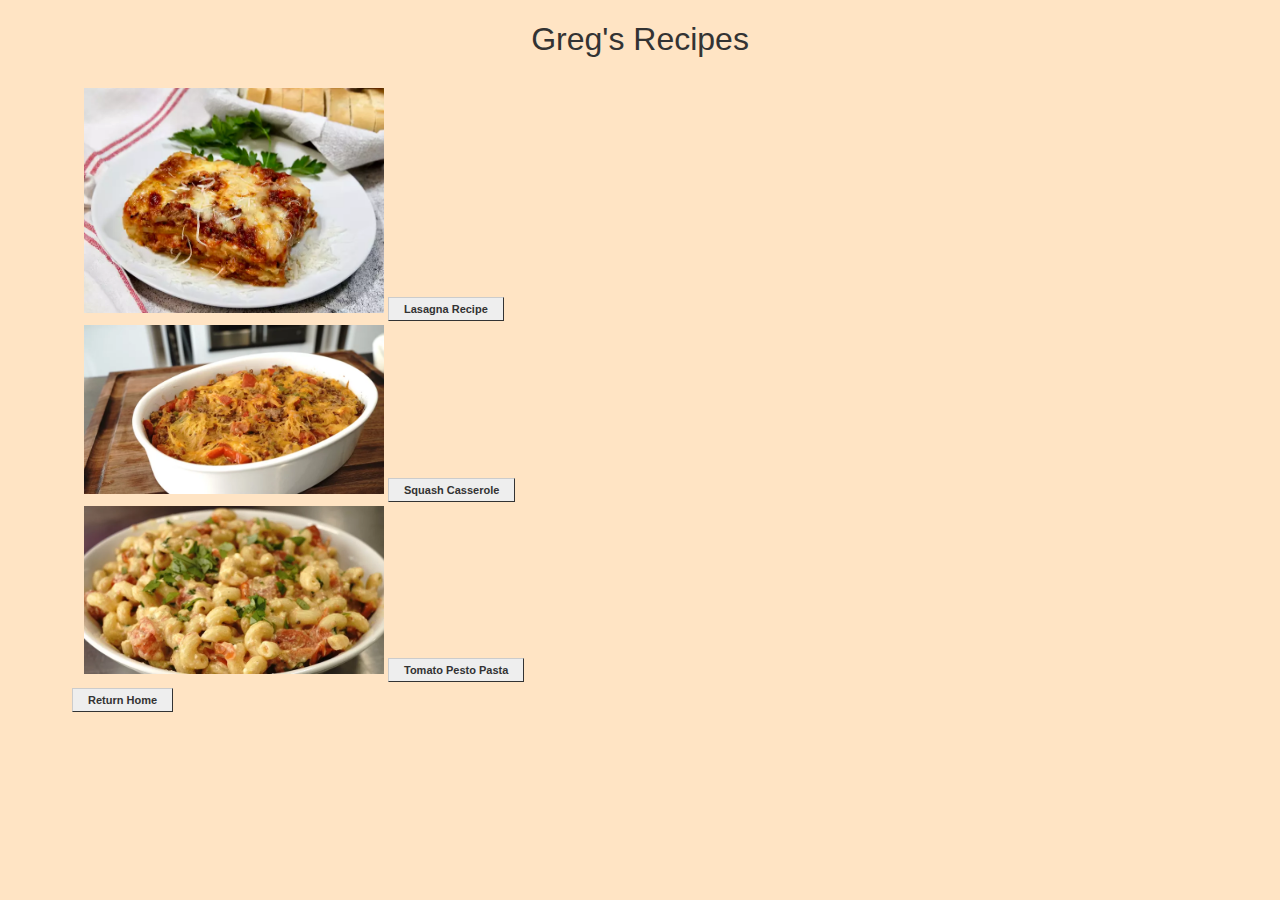
<file: index.html>
<!DOCTYPE html>
<html lang="en">
    <head>
        
        <meta charset="UTF-8">
            <meta http-equiv="X-UA-Compatible" content="IE=edge">
            <meta name="viewport" content="width=device-width, initial-scale=1.0">
            <title>Great Recipes</title>
            <link rel="stylesheet" href="style.css">
    </head>

        <body>
            <h1>Greg's Recipes</h1>
        <div class="grid">
        
            <div class="las">
            <img class="img" src="Images/lasagna.jpg">
            <a class="button" href="./Recipes/lasagna.html">Lasagna Recipe</button></a>
            
            </div>
            <div class="squash">
            <img class="img" src="Images/squash.jpg">
            <a class="button" href="./Recipes/squash-casserole.html">Squash Casserole</button></a>
            
         </div>
         <div class="pesto">
            <img class="img" src="Images/tfp.jpg">
            <a class="button" href="./Recipes/tomato-pesto-pasta.html">Tomato Pesto Pasta</button></a>
            
            </div>
        </div>
        <div>
        <a class="button" href="index.html">Return Home</a>
    </div>

        </body>



</html>
</file>
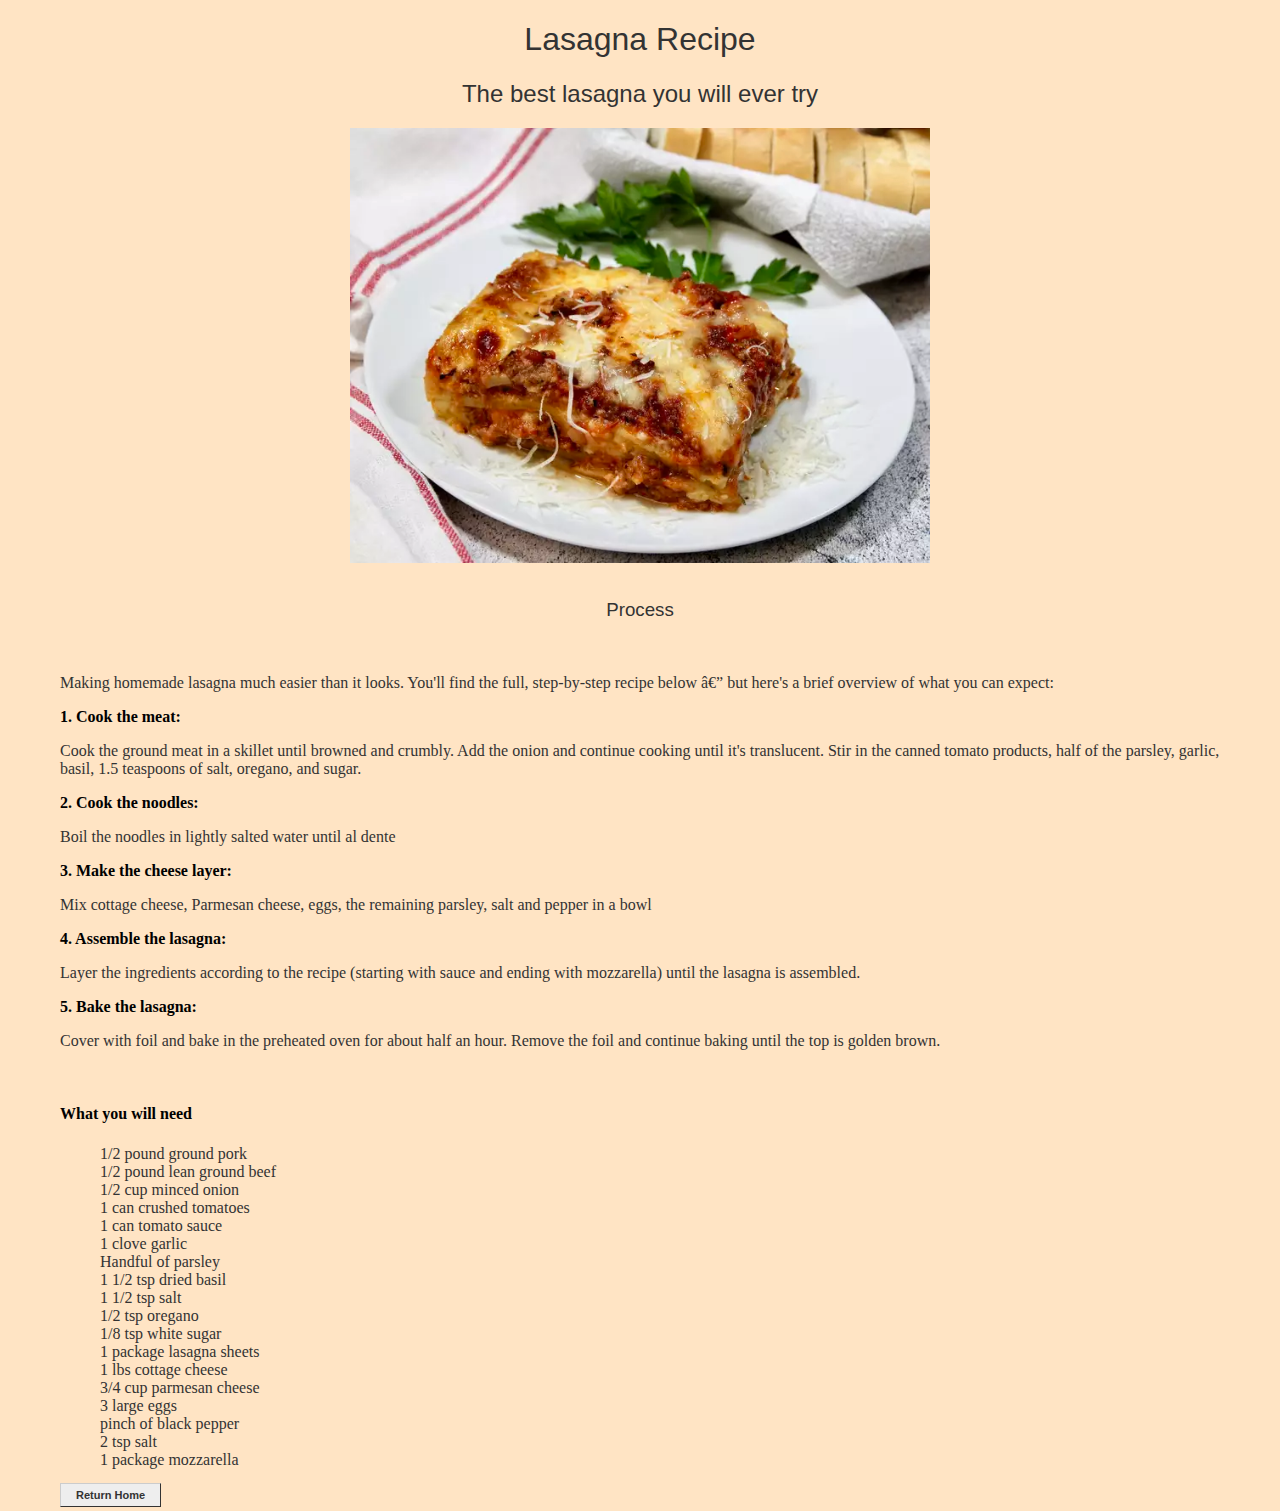
<file: Recipes/lasagna.html>
<!DOCTYPE html>
<html lang="en">
    <head>
    <meta charset="DOCTYPE-5">
    <meta http-equiv="X-UA-Compatible" contents="IE=edge">
    <meta name="viewport" content="width=device-width, initial-scale=1.0">
    <title>Lasagna Recipes</title>
    <link rel="stylesheet" href="../style.css">
    </head>
        <body>
            <h1>Lasagna Recipe</h1>
                <h2>The best lasagna you will ever try</h2>
            <img class="header" alt="lasagna" src="../Images/lasagna.jpg" alt="Lasagna">
            <br>
            <h3>Process</h3>
                <br>
            <p>Making homemade lasagna much easier than it looks. You'll find the full, step-by-step recipe below — but here's a brief overview of what you can expect:</p>
            <strong>1. Cook the meat:</strong> <p> Cook the ground meat in a skillet until browned and crumbly. Add the onion and continue cooking until it's translucent. Stir in the canned tomato products, half of the parsley, garlic, basil, 1.5 teaspoons of salt, oregano, and sugar.</p>
            <strong>2. Cook the noodles:</strong><p> Boil the noodles in lightly salted water until al dente</p>
            <strong>3. Make the cheese layer:</strong><p> Mix cottage cheese, Parmesan cheese, eggs, the remaining parsley, salt and pepper in a bowl</p>
            <strong>4. Assemble the lasagna:</strong><p> Layer the ingredients according to the recipe (starting with sauce and ending with mozzarella) until the lasagna is assembled.</p>
            <strong>5. Bake the lasagna:</strong><p> Cover with foil and bake in the preheated oven for about half an hour. Remove the foil and continue baking until the top is golden brown.</p>
                 <br>
            <h4>What you will need</h4>
            <ul>
                <li>1/2 pound ground pork</li>
                <li>1/2 pound lean ground beef</li>
                <li>1/2 cup minced onion</li>
                <li>1 can crushed tomatoes</li>
                <li>1 can tomato sauce</li>
                <li>1 clove garlic</li>
                <li>Handful of parsley</li>
                <li>1 1/2 tsp dried basil</li>
                <li>1 1/2 tsp salt</li>
                <li>1/2 tsp oregano</li>
                <li>1/8 tsp white sugar</li>
                <li>1 package lasagna sheets</li>
                <li>1 lbs cottage cheese</li>
                <li>3/4 cup parmesan cheese</li>
                <li>3 large eggs</li>
                <li>pinch of black pepper</li>
                <li>2 tsp salt</li>
                <li>1 package mozzarella</li>
            </ul>
            <a class="button" href="../index.html">Return Home</a>

        </body>



</html>
</file>
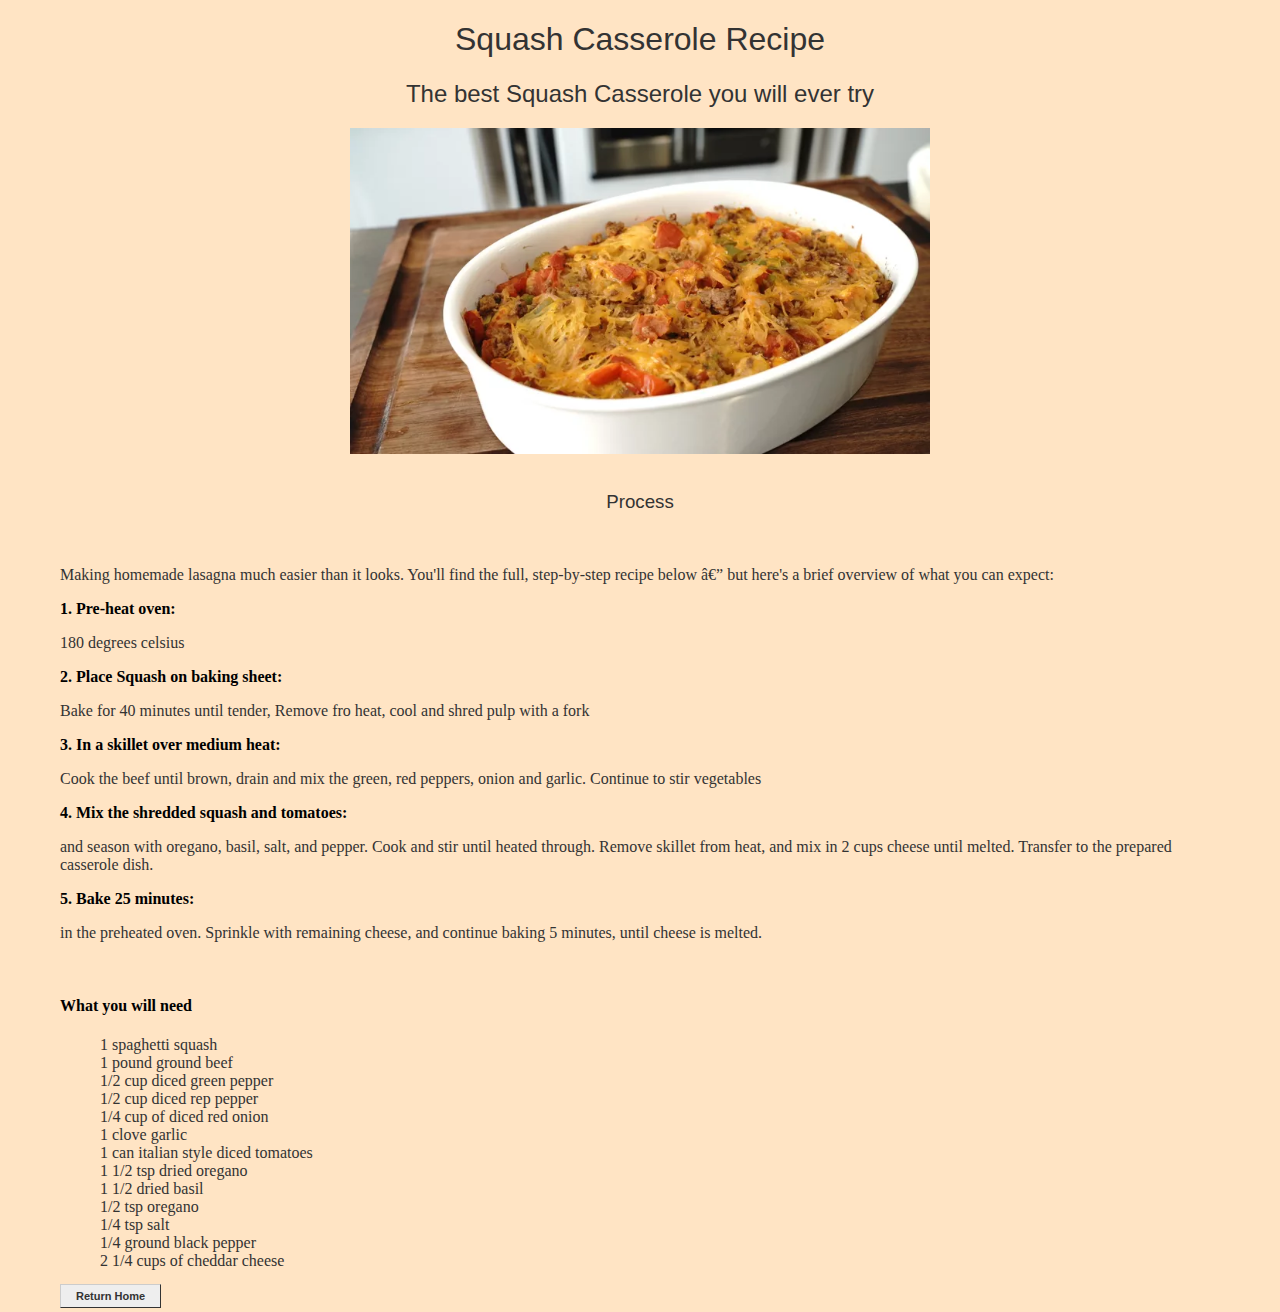
<file: Recipes/squash-casserole.html>
<!DOCTYPE html>
<html lang="en">
    <head>
    <meta charset="DOCTYPE-5">
    <meta http-equiv="X-UA-Compatible" contents="IE=edge">
    <meta name="viewport" content="width=device-width, initial-scale=1.0">
    <link rel="stylesheet" href="../style.css">
    <title>Squash Casserole Recipes</title>
    </head>
        <body>
            <h1>Squash Casserole Recipe</h1>
                <h2>The best Squash Casserole you will ever try</h2>
            <img class="header" alt="Squash" src="../Images/squash.jpg" alt="Squash Casserole">
            <br>
            <h3>Process</h3>
                <br>
            <p>Making homemade lasagna much easier than it looks. You'll find the full, step-by-step recipe below — but here's a brief overview of what you can expect:</p>
            <strong>1. Pre-heat oven:</strong> <p> 180 degrees celsius</p>
            <strong>2. Place Squash on baking sheet:</strong><p> Bake for 40 minutes until tender, Remove fro heat, cool and shred pulp with a fork</p>
            <strong>3. In a skillet over medium heat:</strong><p> Cook the beef until brown, drain and mix the green, red peppers, onion and garlic. Continue to stir vegetables</p>
            <strong>4. Mix the shredded squash and tomatoes:</strong><p> and season with oregano, basil, salt, and pepper. Cook and stir until heated through. Remove skillet from heat, and mix in 2 cups cheese until melted. Transfer to the prepared casserole dish.</p>
            <strong>5. Bake 25 minutes:</strong><p> in the preheated oven. Sprinkle with remaining cheese, and continue baking 5 minutes, until cheese is melted.</p>
                 <br>
            <h4>What you will need</h4>
            <ul>
                <li>1 spaghetti squash</li>
                <li>1 pound ground beef</li>
                <li>1/2 cup diced green pepper</li>
                <li>1/2 cup diced rep pepper</li>
                <li>1/4 cup of diced red onion</li>
                <li>1 clove garlic</li>
                <li>1 can italian style diced tomatoes</li>
                <li>1 1/2 tsp dried oregano</li>
                <li>1 1/2 dried basil</li>
                <li>1/2 tsp oregano</li>
                <li>1/4 tsp salt</li>
                <li>1/4 ground black pepper</li>
                <li>2 1/4 cups of cheddar cheese</li>
            </ul>
            <a class="button" href="../index.html">Return Home</a>

        </body>



</html>
</file>
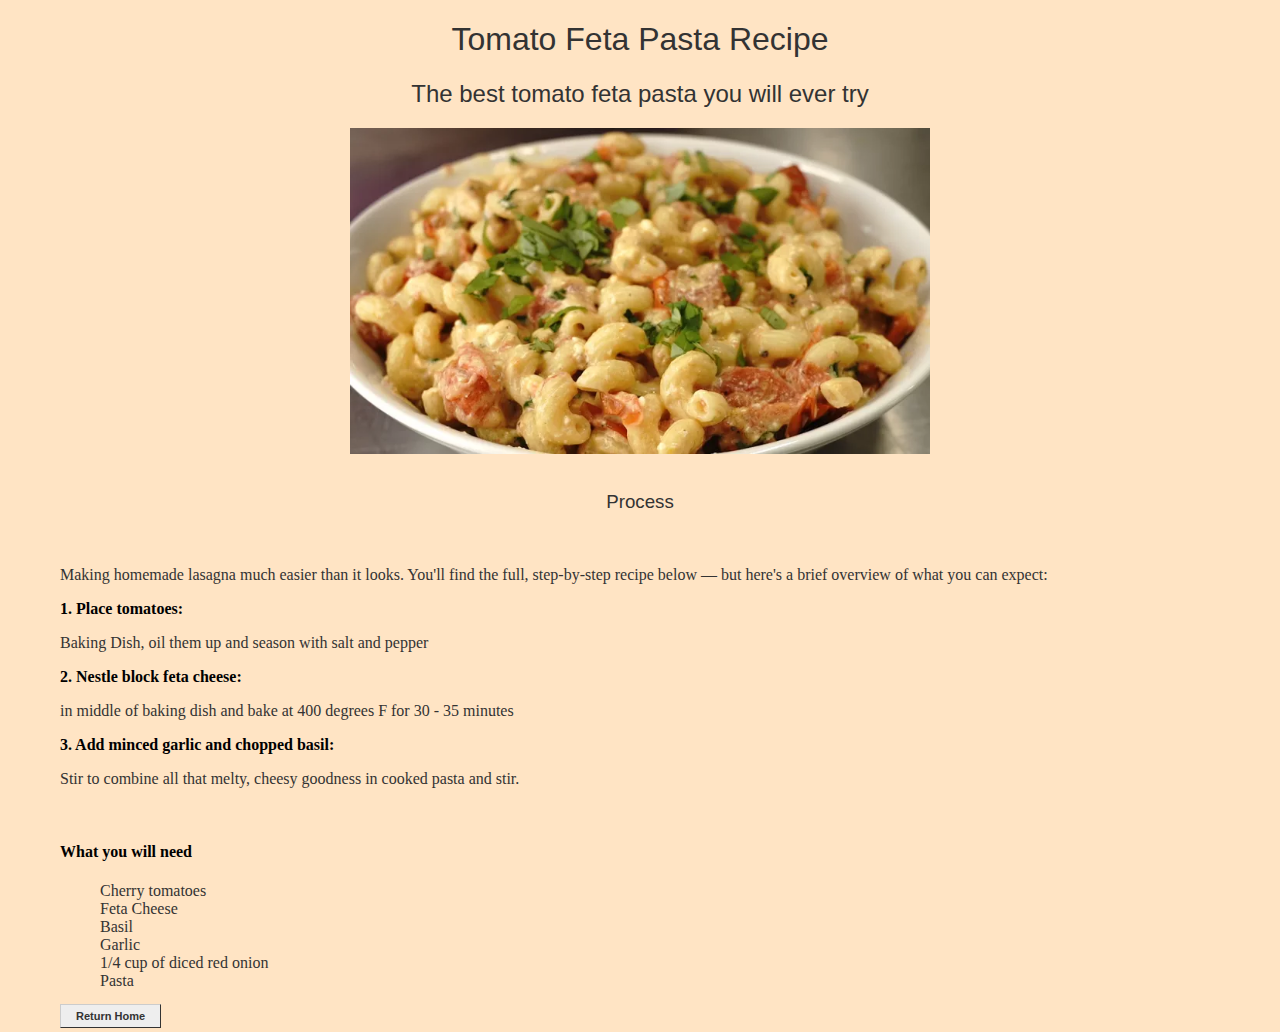
<file: Recipes/tomato-pesto-pasta.html>
<!DOCTYPE html>
<html lang="en">
    <head>
    <meta charset="UTF-8">
    <meta http-equiv="X-UA-Compatible" contents="IE=edge">
    <meta name="viewport" content="width=device-width, initial-scale=1.0">
    <link rel="stylesheet" href="../style.css">
    <title>Tomato Feta Pasta Recipes</title>
    </head>
        <body>
            <h1>Tomato Feta Pasta Recipe</h1>
                <h2>The best tomato feta pasta you will ever try</h2>
            <img class="header" alt="tomato-pasta" src="../Images/tfp.jpg" alt="Tomato Feta Pesta">
            <br>
            <h3>Process</h3>
                <br>
            <p>Making homemade lasagna much easier than it looks. You'll find the full, step-by-step recipe below — but here's a brief overview of what you can expect:</p>
            <strong>1. Place tomatoes:</strong> <p> Baking Dish, oil them up and season with salt and pepper</p>
            <strong>2. Nestle block feta cheese:</strong><p> in middle of baking dish and bake at 400 degrees F for 30 - 35 minutes</p>
            <strong>3. Add minced garlic and chopped basil:</strong><p> Stir to combine all that melty, cheesy goodness in cooked pasta and stir.</p>

                 <br>
            <h4>What you will need</h4>
            <ul>
                <li>Cherry tomatoes</li>
                <li>Feta Cheese</li>
                <li>Basil</li>
                <li>Garlic</li>
                <li>1/4 cup of diced red onion</li>
                <li>Pasta</li>
                
            </ul>
            <a class="button" href="../index.html">Return Home</a>

        </body>



</html>
</file>
<file: style.css>
.button {
font: bold 11px Arial;
text-decoration: none;
background-color: #EEEEEE;
color: #333333;
padding: 5px 15px 5px 15px;
border-top: 1px solid #CCCCCC;
border-right: 1px solid #333333;
border-bottom: 1px solid #333333;
border-left: 1px solid #CCCCCC;
gap: 2rem;
}

h1,
h2,
h3 {
    text-align: center;
    font-family: Avenir, Helvetica, sans-serif;
    font-weight: 500;
    color:#333333
    }



body {
 background-color: bisque;
 margin-left: 60px;
 margin-right: 60px;
}

div {

    padding: 4px 12px 4px 12px;
    align-self: center;

}

.img {
    width: 300px;
}

.grid {
    display: grid;
}

p {
font-family: Avenir;
color: #333333;
display: block;
    margin-block-start: 1__qem;
    margin-block-end: 1__qem;
    margin-inline-start: 0;
    margin-inline-end: 0;
    
}

li {
font-family: Avenir;
color: #333333;
display: block;
    margin-block-start: 1__qem;
    margin-block-end: 1__qem;
    margin-inline-start: 0;
    margin-inline-end: 0;
}

.header {
    display: block;
    margin-left: auto;
    margin-right: auto;
    width: 50%;
}
</file>
